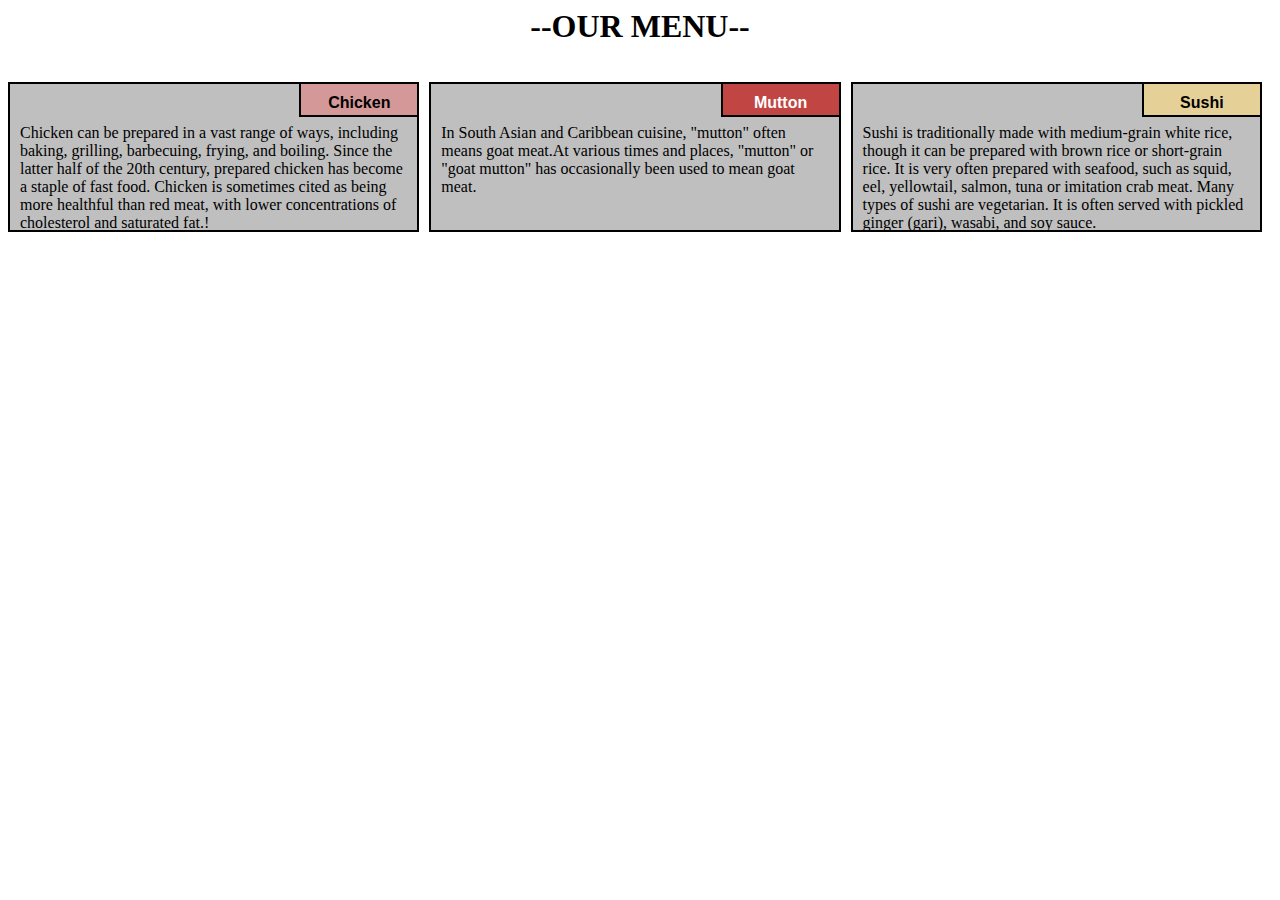
<file: module2-solution/index.html>
<html lang="en">
<head>
  <meta charset="UTF-8">
  <meta name="viewport" content="width=device-width, initial-scale=1.0">
   <link rel="stylesheet" href="css/style.css">
  <title>Responsive Layout</title>



</head>
<body>
  <div class="row">
  <h1>--OUR MENU--</h1>
  <div class="col-lg-4 col-md-6 col-sm-12" id="container">
    <p>Chicken can be prepared in a vast range of ways, including baking, grilling, barbecuing, frying, and boiling. Since the latter half of the 20th century, prepared chicken has become a staple of fast food. Chicken is sometimes cited as being more healthful than red meat, with lower concentrations of cholesterol and saturated fat.!</p>
    <p id="p1">Chicken</p>

    </div>

  

  <div class="col-lg-4 col-md-6 col-sm-12" id="container"><p>In South Asian and Caribbean cuisine, "mutton" often means goat meat.At various times and places, "mutton" or "goat mutton" has occasionally been used to mean goat meat.</p>

    <p id="p2">Mutton</p>

  </div>

  <div class="col-lg-4 col-md-12 col-sm-12" id="container"><p>Sushi is traditionally made with medium-grain white rice, though it can be prepared with brown rice or short-grain rice. It is very often prepared with seafood, such as squid, eel, yellowtail, salmon, tuna or imitation crab meat. Many types of sushi are vegetarian. It is often served with pickled ginger (gari), wasabi, and soy sauce.</p>

    <p  id="p3">Sushi</p>

  </div>

  </div>  

</body>
</html>
</file>
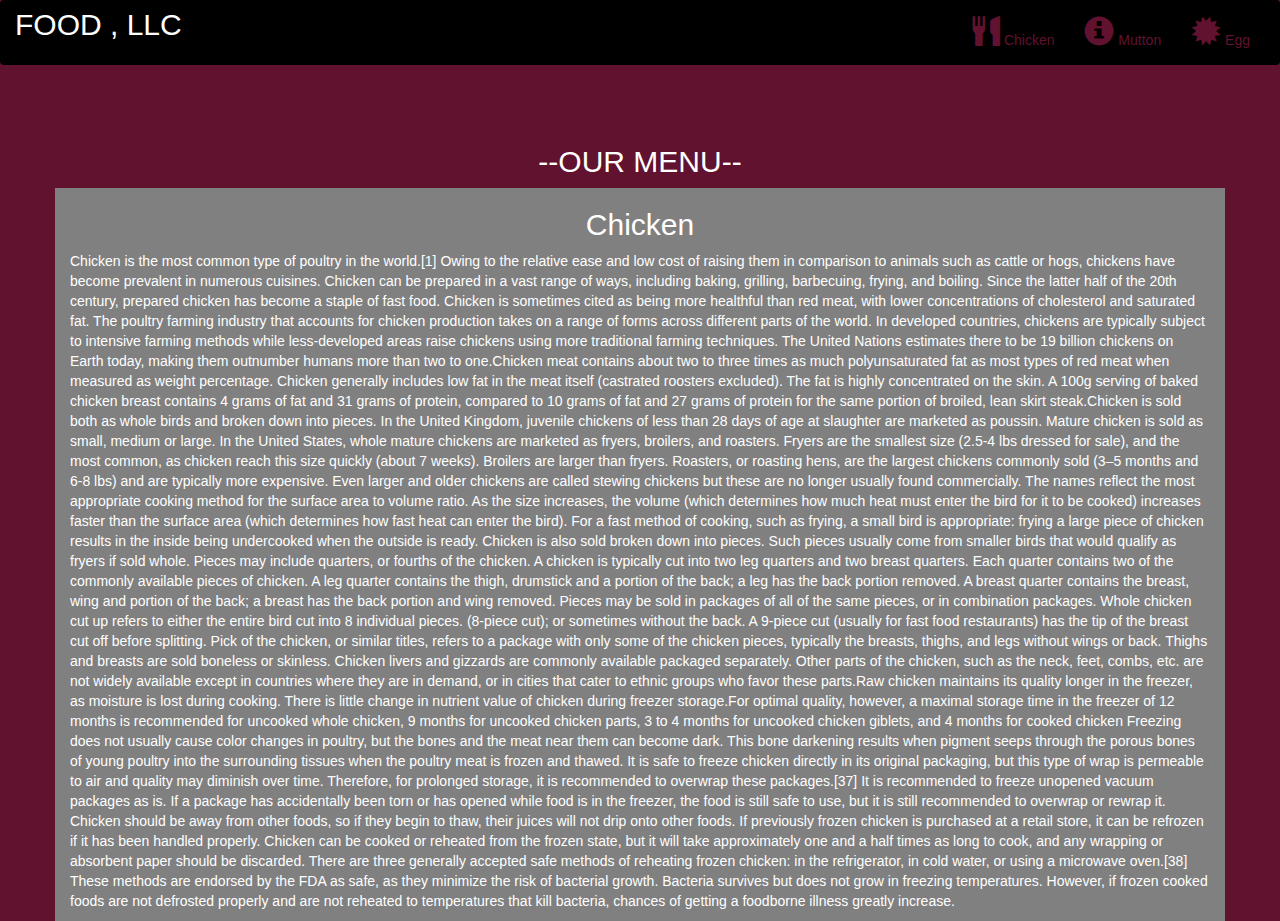
<file: module3-solution/index.html>
<!DOCTYPE html>
<html lang="en">
<head>
  <title>Module 3-solution</title>
  <meta charset="utf-8">
  <meta name="viewport" content="width=device-width, initial-scale=1">
  <link rel="stylesheet" href="https://maxcdn.bootstrapcdn.com/bootstrap/3.4.1/css/bootstrap.min.css">
  <link rel="stylesheet" type="text/css" href="css/style.css">
  <script src="https://ajax.googleapis.com/ajax/libs/jquery/3.5.1/jquery.min.js"></script>
  <script src="https://maxcdn.bootstrapcdn.com/bootstrap/3.4.1/js/bootstrap.min.js"></script>
</head>
<body>

<nav class="navbar navbar-inverse">
  <div class="container-fluid">
    <div class="navbar-header">
      <button type="button" class="navbar-toggle" data-toggle="collapse" data-target="#myNavbar">
        <span class="icon-bar"></span>
        <span class="icon-bar"></span>
        <span class="icon-bar"></span>                        
      </button>
      <a class="navbar-brand" href="#" >FOOD , LLC</a>
    </div>
    <div class="collapse navbar-collapse" id="myNavbar">
    
      <ul class="nav navbar-nav navbar-right" >
        <li style>
        <a href="#" > 
        <span class="glyphicon glyphicon-cutlery"></span> Chicken</a>
        </li>
        <li>
        <a href="#" >
        <span class="glyphicon glyphicon-info-sign"></span> Mutton</a>
        </li>
        <li>
        <a href="#">
        <span class="glyphicon glyphicon-certificate"></span> Egg</a>
        </li>
      </ul>
    </div>
  </div>
</nav>
<br>
<br>  
<h1><p class="text-center">--OUR MENU--</p></h1>
<div id="main-content" class="container">
  <div id="home-tiles" class="row">
      <div class="col-md-12 col-sm-12 col-xs-12">
            
            <p id="chickstory">
          <h2>Chicken</h2>
              Chicken is the most common type of poultry in the world.[1] Owing to the relative ease and low cost of raising them in comparison to animals such as cattle or hogs, chickens have become prevalent in numerous cuisines.
Chicken can be prepared in a vast range of ways, including baking, grilling, barbecuing, frying, and boiling. Since the latter half of the 20th century, prepared chicken has become a staple of fast food. Chicken is sometimes cited as being more healthful than red meat, with lower concentrations of cholesterol and saturated fat.
The poultry farming industry that accounts for chicken production takes on a range of forms across different parts of the world. In developed countries, chickens are typically subject to intensive farming methods while less-developed areas raise chickens using more traditional farming techniques. The United Nations estimates there to be 19 billion chickens on Earth today, making them outnumber humans more than two to one.Chicken meat contains about two to three times as much polyunsaturated fat as most types of red meat when measured as weight percentage.
Chicken generally includes low fat in the meat itself (castrated roosters excluded). The fat is highly concentrated on the skin. A 100g serving of baked chicken breast contains 4 grams of fat and 31 grams of protein, compared to 10 grams of fat and 27 grams of protein for the same portion of broiled, lean skirt steak.Chicken is sold both as whole birds and broken down into pieces.
In the United Kingdom, juvenile chickens of less than 28 days of age at slaughter are marketed as poussin. Mature chicken is sold as small, medium or large.
In the United States, whole mature chickens are marketed as fryers, broilers, and roasters. Fryers are the smallest size (2.5-4 lbs dressed for sale), and the most common, as chicken reach this size quickly (about 7 weeks). Broilers are larger than fryers. Roasters, or roasting hens, are the largest chickens commonly sold (3–5 months and 6-8 lbs) and are typically more expensive. Even larger and older chickens are called stewing chickens but these are no longer usually found commercially. The names reflect the most appropriate cooking method for the surface area to volume ratio. As the size increases, the volume (which determines how much heat must enter the bird for it to be cooked) increases faster than the surface area (which determines how fast heat can enter the bird). For a fast method of cooking, such as frying, a small bird is appropriate: frying a large piece of chicken results in the inside being undercooked when the outside is ready.
Chicken is also sold broken down into pieces. Such pieces usually come from smaller birds that would qualify as fryers if sold whole. Pieces may include quarters, or fourths of the chicken. A chicken is typically cut into two leg quarters and two breast quarters. Each quarter contains two of the commonly available pieces of chicken. A leg quarter contains the thigh, drumstick and a portion of the back; a leg has the back portion removed. A breast quarter contains the breast, wing and portion of the back; a breast has the back portion and wing removed. Pieces may be sold in packages of all of the same pieces, or in combination packages. Whole chicken cut up refers to either the entire bird cut into 8 individual pieces. (8-piece cut); or sometimes without the back. A 9-piece cut (usually for fast food restaurants) has the tip of the breast cut off before splitting. Pick of the chicken, or similar titles, refers to a package with only some of the chicken pieces, typically the breasts, thighs, and legs without wings or back. Thighs and breasts are sold boneless or skinless. Chicken livers and gizzards are commonly available packaged separately. Other parts of the chicken, such as the neck, feet, combs, etc. are not widely available except in countries where they are in demand, or in cities that cater to ethnic groups who favor these parts.Raw chicken maintains its quality longer in the freezer, as moisture is lost during cooking. There is little change in nutrient value of chicken during freezer storage.For optimal quality, however, a maximal storage time in the freezer of 12 months is recommended for uncooked whole chicken, 9 months for uncooked chicken parts, 3 to 4 months for uncooked chicken giblets, and 4 months for cooked chicken Freezing does not usually cause color changes in poultry, but the bones and the meat near them can become dark. This bone darkening results when pigment seeps through the porous bones of young poultry into the surrounding tissues when the poultry meat is frozen and thawed.

It is safe to freeze chicken directly in its original packaging, but this type of wrap is permeable to air and quality may diminish over time. Therefore, for prolonged storage, it is recommended to overwrap these packages.[37] It is recommended to freeze unopened vacuum packages as is. If a package has accidentally been torn or has opened while food is in the freezer, the food is still safe to use, but it is still recommended to overwrap or rewrap it. Chicken should be away from other foods, so if they begin to thaw, their juices will not drip onto other foods. If previously frozen chicken is purchased at a retail store, it can be refrozen if it has been handled properly.

Chicken can be cooked or reheated from the frozen state, but it will take approximately one and a half times as long to cook, and any wrapping or absorbent paper should be discarded. There are three generally accepted safe methods of reheating frozen chicken: in the refrigerator, in cold water, or using a microwave oven.[38] These methods are endorsed by the FDA as safe, as they minimize the risk of bacterial growth. Bacteria survives but does not grow in freezing temperatures. However, if frozen cooked foods are not defrosted properly and are not reheated to temperatures that kill bacteria, chances of getting a foodborne illness greatly increase.
            </p>
      </div>
    </div>
</div>

</body>
</html>
</file>
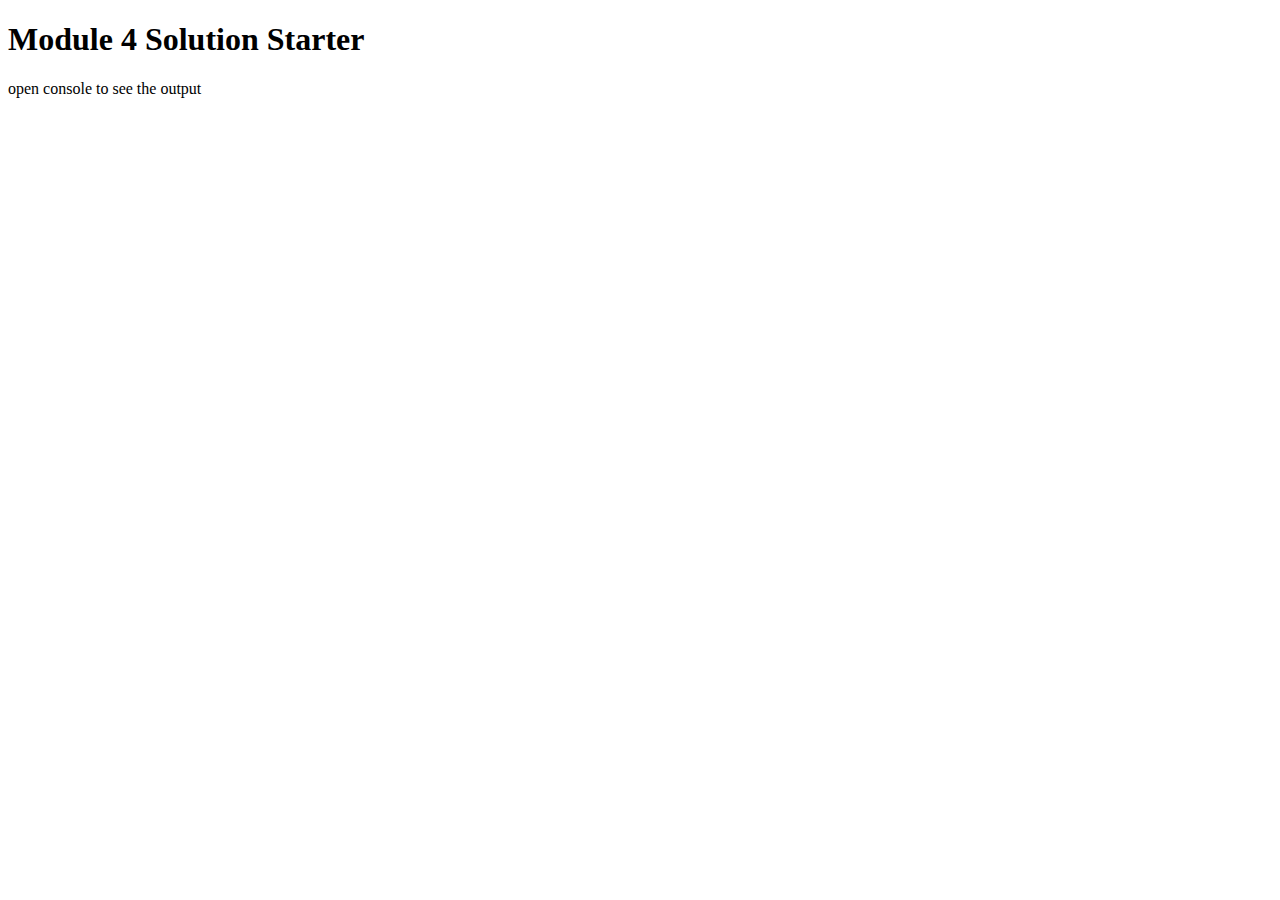
<file: module4-solution/index.html>
<!DOCTYPE html>
<html>
<head>
  <meta charset="utf-8">
  <title>Module 4 Solution Starter</title>
  <script src="SpeakHello.js"></script>
  <script src="SpeakGoodBye.js"></script>
  <script src="script.js"></script>
</head>
<body>
  <h1>Module 4 Solution Starter</h1>
  <p>open console to see the output</p>
</body>
</html>
</file>
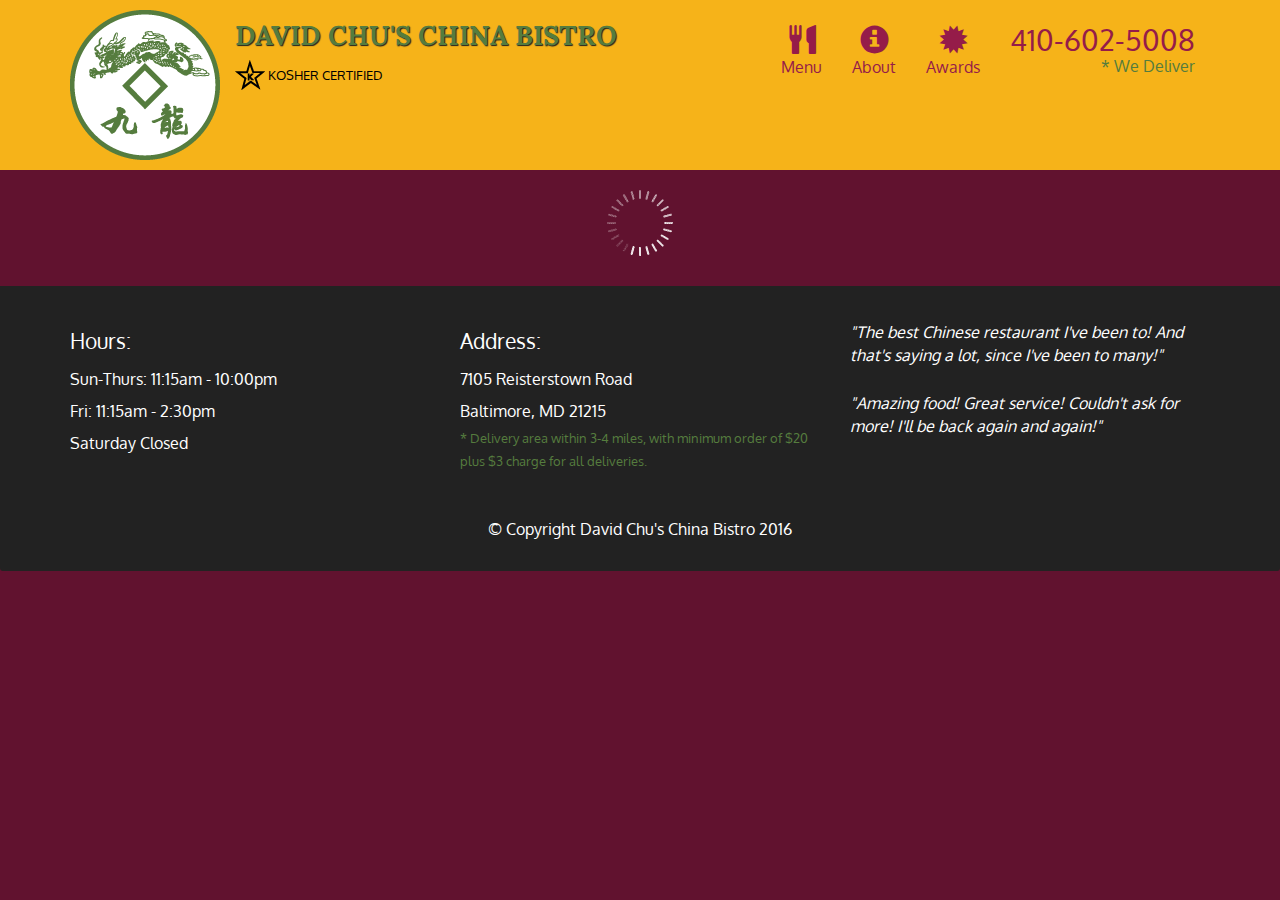
<file: module5-solution /index.html>
<!doctype html>
<html lang="en">
  <head>
    <meta charset="utf-8">
    <meta http-equiv="X-UA-Compatible" content="IE=edge">
    <meta name="viewport" content="width=device-width, initial-scale=1">
    <title>David Chu's China Bistro</title>
    <link rel="stylesheet" href="css/bootstrap.min.css">
    <link rel="stylesheet" href="css/styles.css">
    <link href='https://fonts.googleapis.com/css?family=Oxygen:400,300,700' rel='stylesheet' type='text/css'>
    <link href='https://fonts.googleapis.com/css?family=Lora' rel='stylesheet' type='text/css'>
  </head>
<body>
  <header>
    <nav id="header-nav" class="navbar navbar-default">
      <div class="container">
        <div class="navbar-header">
          <a href="index.html" class="pull-left visible-md visible-lg">
            <div id="logo-img" alt="Logo image"></div>
          </a>

          <div class="navbar-brand">
            <a href="index.html"><h1>David Chu's China Bistro</h1></a>
            <p>
              <img src="images/star-k-logo.png" alt="Kosher certification">
              <span>Kosher Certified</span>
            </p>
          </div>

          <button id="navbarToggle" type="button" class="navbar-toggle collapsed" data-toggle="collapse" data-target="#collapsable-nav" aria-expanded="false">
            <span class="sr-only">Toggle navigation</span>
            <span class="icon-bar"></span>
            <span class="icon-bar"></span>
            <span class="icon-bar"></span>
          </button>
        </div>
        
        <div id="collapsable-nav" class="collapse navbar-collapse">
           <ul id="nav-list" class="nav navbar-nav navbar-right">
            <li id="navHomeButton" class="visible-xs active">
              <a href="index.html">
                <span class="glyphicon glyphicon-home"></span> Home</a>
            </li>
            <li id="navMenuButton">
              <a href="#" onclick="$dc.loadMenuCategories();">
                <span class="glyphicon glyphicon-cutlery"></span><br class="hidden-xs"> Menu</a>
            </li>
            <li>
              <a href="#">
                <span class="glyphicon glyphicon-info-sign"></span><br class="hidden-xs"> About</a>
            </li>
            <li>
              <a href="#">
                <span class="glyphicon glyphicon-certificate"></span><br class="hidden-xs"> Awards</a>
            </li>
            <li id="phone" class="hidden-xs">
              <a href="tel:410-602-5008">
                <span>410-602-5008</span></a><div>* We Deliver</div>
            </li>
          </ul><!-- #nav-list -->
        </div><!-- .collapse .navbar-collapse -->
      </div><!-- .container -->
    </nav><!-- #header-nav -->
  </header>

  <div id="call-btn" class="visible-xs">
    <a class="btn" href="tel:410-602-5008">
    <span class="glyphicon glyphicon-earphone"></span>
    410-602-5008
    </a>
  </div>
  <div id="xs-deliver" class="text-center visible-xs">* We Deliver</div>

  <div id="main-content" class="container"></div>

  <footer class="panel-footer">
    <div class="container">
      <div class="row">
        <section id="hours" class="col-sm-4">
          <span>Hours:</span><br>
          Sun-Thurs: 11:15am - 10:00pm<br>
          Fri: 11:15am - 2:30pm<br>
          Saturday Closed
          <hr class="visible-xs">
        </section>
        <section id="address" class="col-sm-4">
          <span>Address:</span><br>
          7105 Reisterstown Road<br>
          Baltimore, MD 21215
          <p>* Delivery area within 3-4 miles, with minimum order of $20 plus $3 charge for all deliveries.</p>
          <hr class="visible-xs">
        </section>
        <section id="testimonials" class="col-sm-4">
          <p>"The best Chinese restaurant I've been to! And that's saying a lot, since I've been to many!"</p>
          <p>"Amazing food! Great service! Couldn't ask for more! I'll be back again and again!"</p>
        </section>
      </div>
      <div class="text-center">&copy; Copyright David Chu's China Bistro 2016</div>
    </div>
  </footer>

  <!-- jQuery (Bootstrap JS plugins depend on it) -->
  <script src="js/jquery-2.1.4.min.js"></script>
  <script src="js/bootstrap.min.js"></script>
  <script src="js/ajax-utils.js"></script>
  <script src="js/script.js"></script>
</body>
</html>
</file>
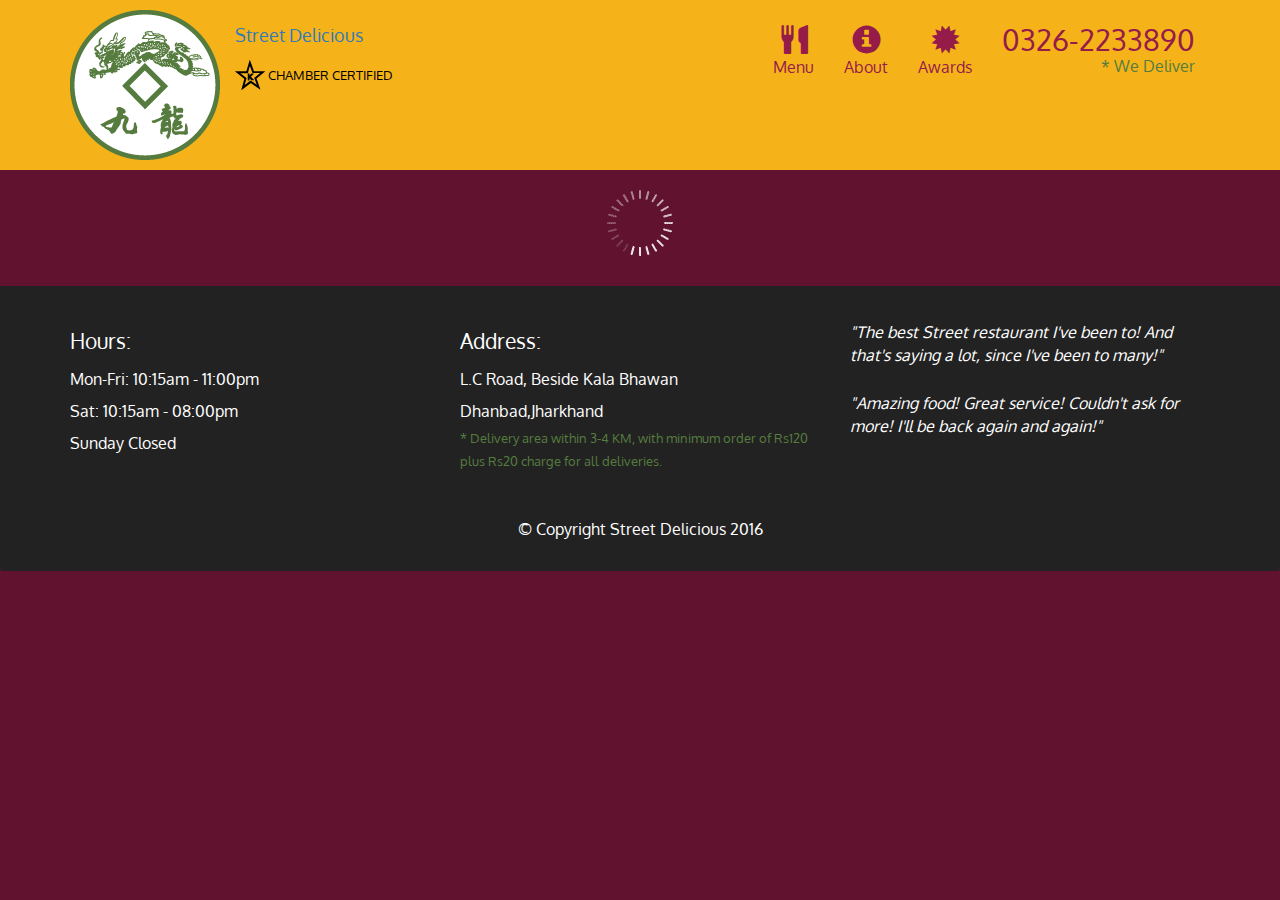
<file: module5-solution/index.html>
<!doctype html>
<html lang="en">
  <head>
    <meta charset="utf-8">
    <meta http-equiv="X-UA-Compatible" content="IE=edge">
    <meta name="viewport" content="width=device-width, initial-scale=1">
    <title>Street Delicious</title>
    <link rel="stylesheet" href="css/bootstrap.min.css">
    <link rel="stylesheet" href="css/styles.css">
    <link href='https://fonts.googleapis.com/css?family=Oxygen:400,300,700' rel='stylesheet' type='text/css'>
    <link href='https://fonts.googleapis.com/css?family=Lora' rel='stylesheet' type='text/css'>
  </head>
<body>
  <header>
    <nav id="header-nav" class="navbar navbar-default">
      <div class="container">
        <div class="navbar-header">
          <a href="index.html" class="pull-left visible-md visible-lg">
            <div id="logo-img" alt="Logo image"></div>
          </a>

          <div class="navbar-brand">
            <a href="index.html">Street Delicious<h1></h1></a>
            <p>
              <img src="images/star-k-logo.png" alt="Kosher certification">
              <span>Chamber Certified</span>
            </p>
          </div>

          <button id="navbarToggle" type="button" class="navbar-toggle collapsed" data-toggle="collapse" data-target="#collapsable-nav" aria-expanded="false">
            <span class="sr-only">Toggle navigation</span>
            <span class="icon-bar"></span>
            <span class="icon-bar"></span>
            <span class="icon-bar"></span>
          </button>
        </div>
        
        <div id="collapsable-nav" class="collapse navbar-collapse">
           <ul id="nav-list" class="nav navbar-nav navbar-right">
            <li id="navHomeButton" class="visible-xs active">
              <a href="index.html">
                <span class="glyphicon glyphicon-home"></span> Home</a>
            </li>
            <li id="navMenuButton">
              <a href="#" onclick="$dc.loadMenuCategories();">
                <span class="glyphicon glyphicon-cutlery"></span><br class="hidden-xs"> Menu</a>
            </li>
            <li>
              <a href="#">
                <span class="glyphicon glyphicon-info-sign"></span><br class="hidden-xs"> About</a>
            </li>
            <li>
              <a href="#">
                <span class="glyphicon glyphicon-certificate"></span><br class="hidden-xs"> Awards</a>
            </li>
            <li id="phone" class="hidden-xs">
              <a href="tel:410-602-5008">
                <span>0326-2233890</span></a><div>* We Deliver</div>
            </li>
          </ul><!-- #nav-list -->
        </div><!-- .collapse .navbar-collapse -->
      </div><!-- .container -->
    </nav><!-- #header-nav -->
  </header>

  <div id="call-btn" class="visible-xs">
    <a class="btn" href="tel:410-602-5008">
    <span class="glyphicon glyphicon-earphone"></span>
    410-602-5008
    </a>
  </div>
  <div id="xs-deliver" class="text-center visible-xs">* We Deliver</div>

  <div id="main-content" class="container"></div>

  <footer class="panel-footer">
    <div class="container">
      <div class="row">
        <section id="hours" class="col-sm-4">
          <span>Hours:</span><br>
          Mon-Fri: 10:15am - 11:00pm<br>
          Sat: 10:15am - 08:00pm<br>
          Sunday Closed
          <hr class="visible-xs">
        </section>
        <section id="address" class="col-sm-4">
          <span>Address:</span><br>
          L.C Road, Beside Kala Bhawan<br>
          Dhanbad,Jharkhand 
          <p>* Delivery area within 3-4 KM, with minimum order of Rs120 plus Rs20 charge for all deliveries.</p>
          <hr class="visible-xs">
        </section>
        <section id="testimonials" class="col-sm-4">
          <p>"The best Street restaurant I've been to! And that's saying a lot, since I've been to many!"</p>
          <p>"Amazing food! Great service! Couldn't ask for more! I'll be back again and again!"</p>
        </section>
      </div>
      <div class="text-center">&copy; Copyright Street Delicious 2016</div>
    </div>
  </footer>

  <!-- jQuery (Bootstrap JS plugins depend on it) -->
  <script src="js/jquery-2.1.4.min.js"></script>
  <script src="js/bootstrap.min.js"></script>
  <script src="js/ajax-utils.js"></script>
  <script src="js/script.js"></script>
</body>
</html>
</file>
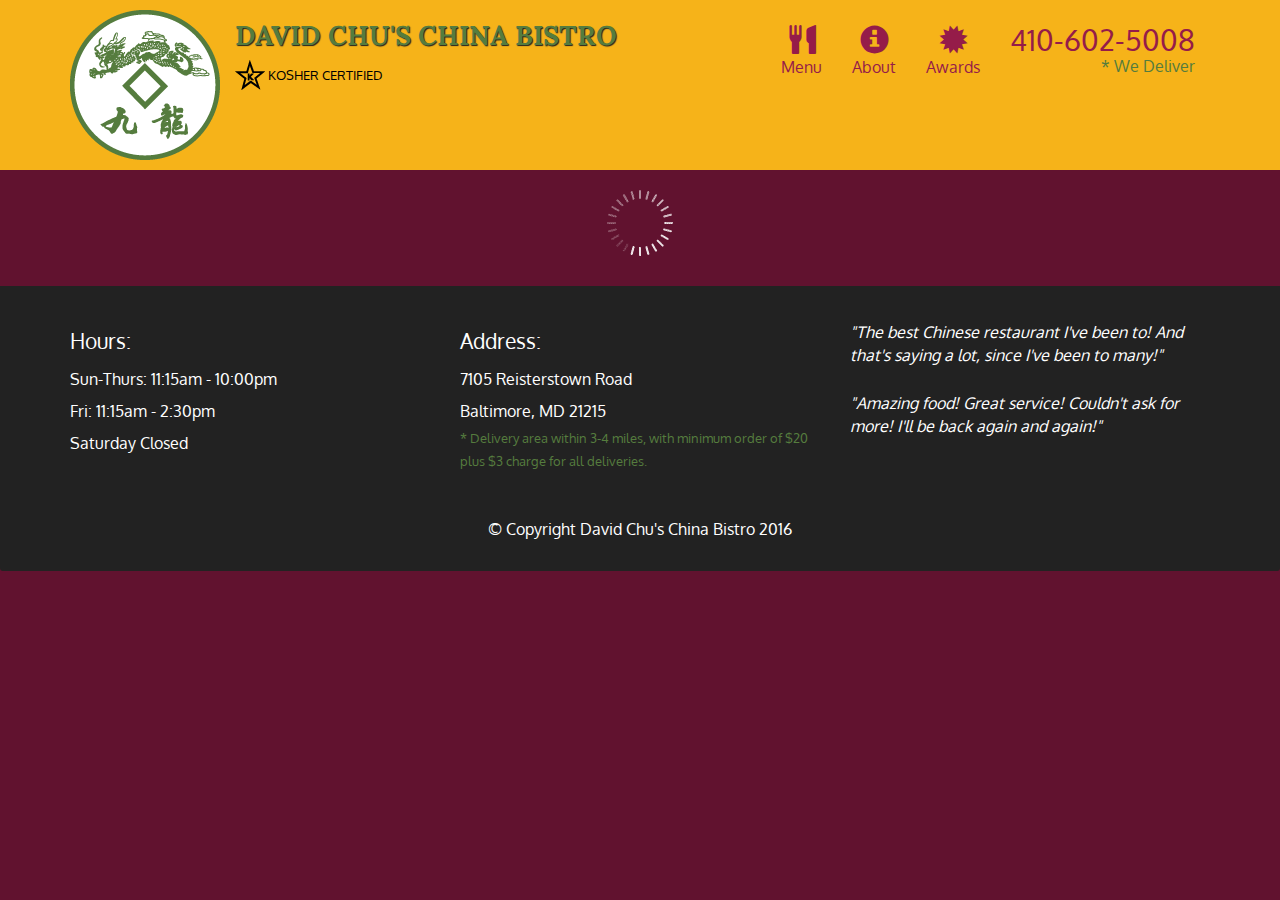
<file: module5_solution /index.html>
<!doctype html>
<html lang="en">
  <head>
    <meta charset="utf-8">
    <meta http-equiv="X-UA-Compatible" content="IE=edge">
    <meta name="viewport" content="width=device-width, initial-scale=1">
    <title>David Chu's China Bistro</title>
    <link rel="stylesheet" href="css/bootstrap.min.css">
    <link rel="stylesheet" href="css/styles.css">
    <link href='https://fonts.googleapis.com/css?family=Oxygen:400,300,700' rel='stylesheet' type='text/css'>
    <link href='https://fonts.googleapis.com/css?family=Lora' rel='stylesheet' type='text/css'>
  </head>
<body>
  <header>
    <nav id="header-nav" class="navbar navbar-default">
      <div class="container">
        <div class="navbar-header">
          <a href="index.html" class="pull-left visible-md visible-lg">
            <div id="logo-img" alt="Logo image"></div>
          </a>

          <div class="navbar-brand">
            <a href="index.html"><h1>David Chu's China Bistro</h1></a>
            <p>
              <img src="images/star-k-logo.png" alt="Kosher certification">
              <span>Kosher Certified</span>
            </p>
          </div>

          <button id="navbarToggle" type="button" class="navbar-toggle collapsed" data-toggle="collapse" data-target="#collapsable-nav" aria-expanded="false">
            <span class="sr-only">Toggle navigation</span>
            <span class="icon-bar"></span>
            <span class="icon-bar"></span>
            <span class="icon-bar"></span>
          </button>
        </div>
        
        <div id="collapsable-nav" class="collapse navbar-collapse">
           <ul id="nav-list" class="nav navbar-nav navbar-right">
            <li id="navHomeButton" class="visible-xs active">
              <a href="index.html">
                <span class="glyphicon glyphicon-home"></span> Home</a>
            </li>
            <li id="navMenuButton">
              <a href="#" onclick="$dc.loadMenuCategories();">
                <span class="glyphicon glyphicon-cutlery"></span><br class="hidden-xs"> Menu</a>
            </li>
            <li>
              <a href="#">
                <span class="glyphicon glyphicon-info-sign"></span><br class="hidden-xs"> About</a>
            </li>
            <li>
              <a href="#">
                <span class="glyphicon glyphicon-certificate"></span><br class="hidden-xs"> Awards</a>
            </li>
            <li id="phone" class="hidden-xs">
              <a href="tel:410-602-5008">
                <span>410-602-5008</span></a><div>* We Deliver</div>
            </li>
          </ul><!-- #nav-list -->
        </div><!-- .collapse .navbar-collapse -->
      </div><!-- .container -->
    </nav><!-- #header-nav -->
  </header>

  <div id="call-btn" class="visible-xs">
    <a class="btn" href="tel:410-602-5008">
    <span class="glyphicon glyphicon-earphone"></span>
    410-602-5008
    </a>
  </div>
  <div id="xs-deliver" class="text-center visible-xs">* We Deliver</div>

  <div id="main-content" class="container"></div>

  <footer class="panel-footer">
    <div class="container">
      <div class="row">
        <section id="hours" class="col-sm-4">
          <span>Hours:</span><br>
          Sun-Thurs: 11:15am - 10:00pm<br>
          Fri: 11:15am - 2:30pm<br>
          Saturday Closed
          <hr class="visible-xs">
        </section>
        <section id="address" class="col-sm-4">
          <span>Address:</span><br>
          7105 Reisterstown Road<br>
          Baltimore, MD 21215
          <p>* Delivery area within 3-4 miles, with minimum order of $20 plus $3 charge for all deliveries.</p>
          <hr class="visible-xs">
        </section>
        <section id="testimonials" class="col-sm-4">
          <p>"The best Chinese restaurant I've been to! And that's saying a lot, since I've been to many!"</p>
          <p>"Amazing food! Great service! Couldn't ask for more! I'll be back again and again!"</p>
        </section>
      </div>
      <div class="text-center">&copy; Copyright David Chu's China Bistro 2016</div>
    </div>
  </footer>

  <!-- jQuery (Bootstrap JS plugins depend on it) -->
  <script src="js/jquery-2.1.4.min.js"></script>
  <script src="js/bootstrap.min.js"></script>
  <script src="js/ajax-utils.js"></script>
  <script src="js/script.js"></script>
</body>
</html>
</file>
<file: module2-solution/css/style.css>
*{
  box-sizing: border-box;
}

h1{
  text-align: center;
}

p {
  background-color: #bfbfbf;
  border: 2px solid black;
  height: 150px;
  margin-right: 10px;
  padding: 40px 10px 5px 10px;
  overflow: hidden;
}


#container {
  position: relative;
  
}

#p1 {
  background-color: #D59898;
  position: absolute;
  top: 0;
  right: 0;
  font-weight: bold;
  height: 35px;
  width: 120px;
  padding: 10px;
  text-align: center;
  font-family: Arial, Helvetica, sans-serif;

}
#p2 {
  background-color:#C14543 ;
  color: white;
  position: absolute;
  top: 0;
  right: 0;
  font-weight: bold;
  height: 35px;
  width: 120px;
  padding: 10px;
  text-align: center;
  font-family: Arial, Helvetica, sans-serif;

}
#p3 {
 background-color: #E5D198;
  position: absolute;
  top: 0;
  right: 0;
  font-weight: bold;
  height: 35px;
  width: 120px;
  padding: 10px;
  text-align: center;
  font-family: Arial, Helvetica, sans-serif;

}


.row {
  width: 100%;

}


/********** Large devices only **********/
@media (min-width: 992px) {
  .col-lg-1, .col-lg-2, .col-lg-3, .col-lg-4, .col-lg-5, .col-lg-6, .col-lg-7, .col-lg-8, .col-lg-9, .col-lg-10, .col-lg-11, .col-lg-12 {
    float: left;
  }
  .col-lg-1 {
    width: 8.33%;
  }
  .col-lg-2 {
    width: 16.66%;
  }
  .col-lg-3 {
    width: 25%;
  }
  .col-lg-4 {
    width: 33.33%;
  
  }
  .col-lg-5 {
    width: 41.66%;
  }
  .col-lg-6 {
    width: 50%;
  }
  .col-lg-7 {
    width: 58.33%;
  }
  .col-lg-8 {
    width: 66.66%;
  }
  .col-lg-9 {
    width: 74.99%;
  }
  .col-lg-10 {
    width: 83.33%;
  }
  .col-lg-11 {
    width: 91.66%;
  }
  .col-lg-12 {
    width: 100%;
  }

  
}

/********** Tablet devices only **********/
@media (min-width: 768px) and (max-width: 991px) {
  .col-md-1, .col-md-2, .col-md-3, .col-md-4, .col-md-5, .col-md-6, .col-md-7, .col-md-8, .col-md-9, .col-md-10, .col-md-11, .col-md-12 {
    float: left;
   
  }
  .col-md-1 {
    width: 8.33%;
  }
  .col-md-2 {
    width: 16.66%;
  }
  .col-md-3 {
    width: 25%;
  }
  .col-md-4 {
    width: 33.33%;
  }
  .col-md-5 {
    width: 41.66%;
  }
  .col-md-6 {
    width: 50%;
  }
  .col-md-7 {
    width: 58.33%;
  }
  .col-md-8 {
    width: 66.66%;
  }
  .col-md-9 {
    width: 74.99%;
  }
  .col-md-10 {
    width: 83.33%;
  }
  .col-md-11 {
    width: 91.66%;
  }
  .col-md-12 {
    width: 100%;
  }
}

/********** Mobile only **********/
@media (max-width: 767px) {
  .col-sm-1, .col-sm-2, .col-sm-3, .col-sm-4, .col-sm-5, .col-sm-6, .col-sm-7, .col-sm-8, .col-sm-9, .col-sm-10, .col-sm-11, .col-sm-12 {
    float: left;
  }
  .col-sm-1 {
    width: 8.33%;
  }
  .col-sm-2 {
    width: 16.66%;
  }
  .col-sm-3 {
    width: 25%;
  }
  .col-sm-4 {
    width: 33.33%;
  
  }
  .col-sm-5 {
    width: 41.66%;
  }
  .col-sm-6 {
    width: 50%;
  }
  .col-sm-7 {
    width: 58.33%;
  }
  .col-sm-8 {
    width: 66.66%;
  }
  .col-sm-9 {
    width: 74.99%;
  }
  .col-sm-10 {
    width: 83.33%;
  }
  .col-sm-11 {
    width: 91.66%;
  }
  .col-sm-12 {
    width: 100%;
  }

  
}
</file>
<file: module3-solution/css/style.css>
*{
	margin: 0;
	padding: 0;
	
}
.navbar{

border: none;
background-color: black;
color: #61122F;
}
body{
	background-color: #61122F;
	color: white;
}
.glyphicon{
	font-size: 30px;
	color:#61122F; 
}

.center{
	width: 90%;
	background-color: grey;

}
.container
{
	background-color: grey;
}
.text-center{
	font-size: 30px;
}

h2{
	text-align: center;
}
#myNavbar ul li a {
	color: #61122F;
}
.navbar-brand{
font-size: 30px;	
}
</file>
<file: module5-solution /css/styles.css>
body {
  font-size: 16px;
  color: #fff;
  background-color: #61122f;
  font-family: 'Oxygen', sans-serif;
}

/** HEADER **/
#header-nav {
  background-color: #f6b319;
  border-radius: 0;
  border: 0;
}

#logo-img {
  background: url('../images/restaurant-logo_large.png') no-repeat;
  width: 150px;
  height: 150px;
  margin: 10px 15px 10px 0;
}

.navbar-brand {
  padding-top: 25px;
}
.navbar-brand h1 { /* Restaurant name */
  font-family: 'Lora', serif;
  color: #557c3e;
  font-size: 1.5em;
  text-transform: uppercase;
  font-weight: bold;
  text-shadow: 1px 1px 1px #222;
  margin-top: 0;
  margin-bottom: 0;
  line-height: .75;
}
.navbar-brand a:hover, .navbar-brand a:focus {
  text-decoration: none;
}
.navbar-brand p { /* Kosher cert */
  color: #000;
  text-transform: uppercase;
  font-size: .7em;
  margin-top: 15px;
}
.navbar-brand p span { /* Star-K */
  vertical-align: middle;
}

#nav-list {
  margin-top: 10px;
}
#nav-list a {
  color: #951C49;
  text-align: center;
}
#nav-list a:hover {
  background: #E7E7E7;
}
#nav-list a span {
  font-size: 1.8em;
}

#phone {
  margin-top: 5px;
}
#phone a { /* Phone number */
  text-align: right;
  padding-bottom: 0;
}
#phone div { /* We Deliver */
  color: #557c3e;
  text-align: right;
  padding-right: 15px;
}

.navbar-header button.navbar-toggle, .navbar-header .icon-bar {
  border: 1px solid #61122f;
}
.navbar-header button.navbar-toggle {
  clear: both;
  margin-top: -30px;
}
/* END HEADER */

/* FOOTER */
.panel-footer {
  margin-top: 30px;
  padding-top: 35px;
  padding-bottom: 30px;
  background-color: #222;
  border-top: 0;
}
.panel-footer div.row {
  margin-bottom: 35px;
}
#hours, #address {
  line-height: 2;
}
#hours > span, #address > span {
  font-size: 1.3em;
}
#address p {
  color: #557c3e;
  font-size: .8em;
  line-height: 1.8;
}
#testimonials {
  font-style: italic;
}
#testimonials p:nth-child(2) {
  margin-top: 25px;
}
/* END FOOTER */



/* HOME PAGE */
.container .jumbotron {
  box-shadow: 0 0 50px #3F0C1F;
  border: 2px solid #3F0C1F;
}

#menu-tile, #specials-tile, #map-tile {
  height: 250px;
  width: 100%;
  margin-bottom: 15px;
  position: relative;
  border: 2px solid #3F0C1F;
  overflow: hidden;
}
#menu-tile:hover, #specials-tile:hover, #map-tile:hover {
  box-shadow: 0 1px 5px 1px #cccccc;
}
#menu-tile {
  background: url('../images/menu-tile.jpg') no-repeat;
  background-position: center;
}
#specials-tile {
  background: url('../images/specials-tile.jpg') no-repeat;
  background-position: center;
}
#menu-tile span, #specials-tile span, #map-tile span {
  position: absolute;
  bottom: 0;
  right: 0;
  width: 100%;
  text-align: center;
  font-size: 1.6em;
  text-transform: uppercase;
  background-color: #000;
  color: #fff;
  opacity: .8;
}
/* END HOME PAGE */

/* MENU CATEGORIES PAGE */
.category-tile { 
  position: relative;
  border: 2px solid #3F0C1F;
  overflow: hidden;
  width: 200px;
  height: 200px;
  margin: 0 auto 15px;
}
.category-tile span {
  position: absolute;
  bottom: 0;
  right: 0;
  width: 100%;
  text-align: center;
  font-size: 1.2em;
  text-transform: uppercase;
  background-color: #000;
  color: #fff;
  opacity: .8;
}
.category-tile:hover {
  box-shadow: 0 1px 5px 1px #cccccc;
}

#menu-categories-title + div {
  margin-bottom: 50px;
}
/* END MENU CATEGORIES PAGE */

/* SINGLE CATEGORY PAGE */
.menu-item-tile {
  margin-bottom: 25px;
}
.menu-item-tile hr {
  width: 80%;
}
.menu-item-tile .menu-item-price {
  font-size: 1.1em;
  text-align: right;
  margin-top: -15px;
  margin-right: -15px;
}
.menu-item-tile .menu-item-price span {
  font-size: .6em;
}
.menu-item-photo {
  position: relative;
  border: 2px solid #3F0C1F; 
  overflow: hidden;
  padding: 0;
  margin-right: -15px;
  margin-left: auto;
  margin-bottom: 20px;
  max-width: 250px;
}
.menu-item-photo div {
  position: absolute;
  bottom: 0;
  right: 0;
  width: 80px;
  background-color: #557c3e;
  text-align: center;
}
.menu-item-description {
  padding-right: 30px;
}
h3.menu-item-title {
  margin: 0 0 10px;
}
.menu-item-details {
  font-size: .9em;
  font-style: italic;
}
/* END SINGLE CATEGORY PAGE */


/********** Large devices only **********/
@media (min-width: 1200px) {
  .container .jumbotron {
    background: url('../images/jumbotron_1200.jpg') no-repeat;
    height: 675px;
  }
}

/********** Medium devices only **********/
@media (min-width: 992px) and (max-width: 1199px) {
  /* Header */
  #logo-img {
    background: url('../images/restaurant-logo_medium.png') no-repeat;
    width: 100px;
    height: 100px;
    margin: 5px 5px 5px 0;
  }
  /* End Header */

  /* Home Page */
  .container .jumbotron {
    background: url('../images/jumbotron_992.jpg') no-repeat;
    height: 558px;
  }
  /* End Home Page */
}

/********** Small devices only **********/
@media (min-width: 768px) and (max-width: 991px) {
  /* Home Page */
  .container .jumbotron {
    background: url('../images/jumbotron_768.jpg') no-repeat;
    height: 432px;
  }
  /* End Home Page */
}

/********** Extra small devices only **********/
@media (max-width: 767px) {
  /* Header */
  .navbar-brand {
    padding-top: 10px;
    height: 80px;
  }
  .navbar-brand h1 { /* Restaurant name */
    padding-top: 10px;
    font-size: 5vw; /* 1vw = 1% of viewport width */
  }
  .navbar-brand p { /* Kosher cert */
    font-size: .6em;
    margin-top: 12px;
  }
  .navbar-brand p img { /* Star-K */
    height: 20px;
  }

  #collapsable-nav a { /* Collapsed nav menu text */
    font-size: 1.2em;
  }
  #collapsable-nav a span { /* Collapsed nav menu glyph */
    font-size: 1em;
    margin-right: 5px;
  }

  #call-btn > a {
    font-size: 1.5em;
    display: block;
    margin: 0 20px;
    padding: 10px;
    border: 2px solid #fff;
    background-color: #f6b319;
    color: #951c49;
  }
  #xs-deliver {
    margin-top: 5px;
    font-size: .7em;
    letter-spacing: .1em;
    text-transform: uppercase;
  }
  /* End Header */

  /* Footer */
  .panel-footer section {
    margin-bottom: 30px;
    text-align: center;
  }
  .panel-footer section:nth-child(3) {
    margin-bottom: 0; /* margin already exists on the whole row */
  }
  .panel-footer section hr {
    width: 50%;
  }
  /* End Footer */

  /* Home Page */
  .container .jumbotron {
    margin-top: 30px;
    padding: 0;
  }
  #menu-tile, #specials-tile {
    width: 360px;
    margin: 0 auto 15px;
  }

  .menu-item-photo {
    margin-right: auto;
  }
  .menu-item-tile .menu-item-price {
    text-align: center;
  }
  .menu-item-description {
    text-align: center;;
  }
}


/********** Super extra small devices Only :-) (e.g., iPhone 4) **********/
@media (max-width: 479px) {
  /* Header */
  .navbar-brand h1 { /* Restaurant name */
    padding-top: 5px;
    font-size: 6vw;
  }
  /* End Header */
  
  /* Home page */
  #menu-tile, #specials-tile {
    width: 280px;
    margin: 0 auto 15px;
  }

  .col-xxs-12 {
    position: relative;
    min-height: 1px;
    padding-right: 15px;
    padding-left: 15px;
    float: left;
    width: 100%;
  }
}
</file>
<file: module5-solution/css/styles.css>
body {
  font-size: 16px;
  color: #fff;
  background-color: #61122f;
  font-family: 'Oxygen', sans-serif;
}

/** HEADER **/
#header-nav {
  background-color: #f6b319;
  border-radius: 0;
  border: 0;
}

#logo-img {
  background: url('../images/restaurant-logo_large.png') no-repeat;
  width: 150px;
  height: 150px;
  margin: 10px 15px 10px 0;
}

.navbar-brand {
  padding-top: 25px;
}
.navbar-brand h1 { /* Restaurant name */
  font-family: 'Lora', serif;
  color: #557c3e;
  font-size: 1.5em;
  text-transform: uppercase;
  font-weight: bold;
  text-shadow: 1px 1px 1px #222;
  margin-top: 0;
  margin-bottom: 0;
  line-height: .75;
}
.navbar-brand a:hover, .navbar-brand a:focus {
  text-decoration: none;
}
.navbar-brand p { /* Kosher cert */
  color: #000;
  text-transform: uppercase;
  font-size: .7em;
  margin-top: 15px;
}
.navbar-brand p span { /* Star-K */
  vertical-align: middle;
}

#nav-list {
  margin-top: 10px;
}
#nav-list a {
  color: #951C49;
  text-align: center;
}
#nav-list a:hover {
  background: #E7E7E7;
}
#nav-list a span {
  font-size: 1.8em;
}

#phone {
  margin-top: 5px;
}
#phone a { /* Phone number */
  text-align: right;
  padding-bottom: 0;
}
#phone div { /* We Deliver */
  color: #557c3e;
  text-align: right;
  padding-right: 15px;
}

.navbar-header button.navbar-toggle, .navbar-header .icon-bar {
  border: 1px solid #61122f;
}
.navbar-header button.navbar-toggle {
  clear: both;
  margin-top: -30px;
}
/* END HEADER */

/* FOOTER */
.panel-footer {
  margin-top: 30px;
  padding-top: 35px;
  padding-bottom: 30px;
  background-color: #222;
  border-top: 0;
}
.panel-footer div.row {
  margin-bottom: 35px;
}
#hours, #address {
  line-height: 2;
}
#hours > span, #address > span {
  font-size: 1.3em;
}
#address p {
  color: #557c3e;
  font-size: .8em;
  line-height: 1.8;
}
#testimonials {
  font-style: italic;
}
#testimonials p:nth-child(2) {
  margin-top: 25px;
}
/* END FOOTER */



/* HOME PAGE */
.container .jumbotron {
  box-shadow: 0 0 50px #3F0C1F;
  border: 2px solid #3F0C1F;
}

#menu-tile, #specials-tile, #map-tile {
  height: 250px;
  width: 100%;
  margin-bottom: 15px;
  position: relative;
  border: 2px solid #3F0C1F;
  overflow: hidden;
}
#menu-tile:hover, #specials-tile:hover, #map-tile:hover {
  box-shadow: 0 1px 5px 1px #cccccc;
}
#menu-tile {
  background: url('../images/menu-tile.jpg') no-repeat;
  background-position: center;
}
#specials-tile {
  background: url('../images/specials-tile.jpg') no-repeat;
  background-position: center;
}
#menu-tile span, #specials-tile span, #map-tile span {
  position: absolute;
  bottom: 0;
  right: 0;
  width: 100%;
  text-align: center;
  font-size: 1.6em;
  text-transform: uppercase;
  background-color: #000;
  color: #fff;
  opacity: .8;
}
/* END HOME PAGE */

/* MENU CATEGORIES PAGE */
.category-tile { 
  position: relative;
  border: 2px solid #3F0C1F;
  overflow: hidden;
  width: 200px;
  height: 200px;
  margin: 0 auto 15px;
}
.category-tile span {
  position: absolute;
  bottom: 0;
  right: 0;
  width: 100%;
  text-align: center;
  font-size: 1.2em;
  text-transform: uppercase;
  background-color: #000;
  color: #fff;
  opacity: .8;
}
.category-tile:hover {
  box-shadow: 0 1px 5px 1px #cccccc;
}

#menu-categories-title + div {
  margin-bottom: 50px;
}
/* END MENU CATEGORIES PAGE */

/* SINGLE CATEGORY PAGE */
.menu-item-tile {
  margin-bottom: 25px;
}
.menu-item-tile hr {
  width: 80%;
}
.menu-item-tile .menu-item-price {
  font-size: 1.1em;
  text-align: right;
  margin-top: -15px;
  margin-right: -15px;
}
.menu-item-tile .menu-item-price span {
  font-size: .6em;
}
.menu-item-photo {
  position: relative;
  border: 2px solid #3F0C1F; 
  overflow: hidden;
  padding: 0;
  margin-right: -15px;
  margin-left: auto;
  margin-bottom: 20px;
  max-width: 250px;
}
.menu-item-photo div {
  position: absolute;
  bottom: 0;
  right: 0;
  width: 80px;
  background-color: #557c3e;
  text-align: center;
}
.menu-item-description {
  padding-right: 30px;
}
h3.menu-item-title {
  margin: 0 0 10px;
}
.menu-item-details {
  font-size: .9em;
  font-style: italic;
}
/* END SINGLE CATEGORY PAGE */


/********** Large devices only **********/
@media (min-width: 1200px) {
  .container .jumbotron {
    background: url('../images/jumbotron_1200.jpg') no-repeat;
    height: 675px;
  }
}

/********** Medium devices only **********/
@media (min-width: 992px) and (max-width: 1199px) {
  /* Header */
  #logo-img {
    background: url('../images/restaurant-logo_medium.png') no-repeat;
    width: 100px;
    height: 100px;
    margin: 5px 5px 5px 0;
  }
  /* End Header */

  /* Home Page */
  .container .jumbotron {
    background: url('../images/jumbotron_992.jpg') no-repeat;
    height: 558px;
  }
  /* End Home Page */
}

/********** Small devices only **********/
@media (min-width: 768px) and (max-width: 991px) {
  /* Home Page */
  .container .jumbotron {
    background: url('../images/jumbotron_768.jpg') no-repeat;
    height: 432px;
  }
  /* End Home Page */
}

/********** Extra small devices only **********/
@media (max-width: 767px) {
  /* Header */
  .navbar-brand {
    padding-top: 10px;
    height: 80px;
  }
  .navbar-brand h1 { /* Restaurant name */
    padding-top: 10px;
    font-size: 5vw; /* 1vw = 1% of viewport width */
  }
  .navbar-brand p { /* Kosher cert */
    font-size: .6em;
    margin-top: 12px;
  }
  .navbar-brand p img { /* Star-K */
    height: 20px;
  }

  #collapsable-nav a { /* Collapsed nav menu text */
    font-size: 1.2em;
  }
  #collapsable-nav a span { /* Collapsed nav menu glyph */
    font-size: 1em;
    margin-right: 5px;
  }

  #call-btn > a {
    font-size: 1.5em;
    display: block;
    margin: 0 20px;
    padding: 10px;
    border: 2px solid #fff;
    background-color: #f6b319;
    color: #951c49;
  }
  #xs-deliver {
    margin-top: 5px;
    font-size: .7em;
    letter-spacing: .1em;
    text-transform: uppercase;
  }
  /* End Header */

  /* Footer */
  .panel-footer section {
    margin-bottom: 30px;
    text-align: center;
  }
  .panel-footer section:nth-child(3) {
    margin-bottom: 0; /* margin already exists on the whole row */
  }
  .panel-footer section hr {
    width: 50%;
  }
  /* End Footer */

  /* Home Page */
  .container .jumbotron {
    margin-top: 30px;
    padding: 0;
  }
  #menu-tile, #specials-tile {
    width: 360px;
    margin: 0 auto 15px;
  }

  .menu-item-photo {
    margin-right: auto;
  }
  .menu-item-tile .menu-item-price {
    text-align: center;
  }
  .menu-item-description {
    text-align: center;;
  }
}


/********** Super extra small devices Only :-) (e.g., iPhone 4) **********/
@media (max-width: 479px) {
  /* Header */
  .navbar-brand h1 { /* Restaurant name */
    padding-top: 5px;
    font-size: 6vw;
  }
  /* End Header */
  
  /* Home page */
  #menu-tile, #specials-tile {
    width: 280px;
    margin: 0 auto 15px;
  }

  .col-xxs-12 {
    position: relative;
    min-height: 1px;
    padding-right: 15px;
    padding-left: 15px;
    float: left;
    width: 100%;
  }
}
</file>
<file: module5_solution /css/styles.css>
body {
  font-size: 16px;
  color: #fff;
  background-color: #61122f;
  font-family: 'Oxygen', sans-serif;
}

/** HEADER **/
#header-nav {
  background-color: #f6b319;
  border-radius: 0;
  border: 0;
}

#logo-img {
  background: url('../images/restaurant-logo_large.png') no-repeat;
  width: 150px;
  height: 150px;
  margin: 10px 15px 10px 0;
}

.navbar-brand {
  padding-top: 25px;
}
.navbar-brand h1 { /* Restaurant name */
  font-family: 'Lora', serif;
  color: #557c3e;
  font-size: 1.5em;
  text-transform: uppercase;
  font-weight: bold;
  text-shadow: 1px 1px 1px #222;
  margin-top: 0;
  margin-bottom: 0;
  line-height: .75;
}
.navbar-brand a:hover, .navbar-brand a:focus {
  text-decoration: none;
}
.navbar-brand p { /* Kosher cert */
  color: #000;
  text-transform: uppercase;
  font-size: .7em;
  margin-top: 15px;
}
.navbar-brand p span { /* Star-K */
  vertical-align: middle;
}

#nav-list {
  margin-top: 10px;
}
#nav-list a {
  color: #951C49;
  text-align: center;
}
#nav-list a:hover {
  background: #E7E7E7;
}
#nav-list a span {
  font-size: 1.8em;
}

#phone {
  margin-top: 5px;
}
#phone a { /* Phone number */
  text-align: right;
  padding-bottom: 0;
}
#phone div { /* We Deliver */
  color: #557c3e;
  text-align: right;
  padding-right: 15px;
}

.navbar-header button.navbar-toggle, .navbar-header .icon-bar {
  border: 1px solid #61122f;
}
.navbar-header button.navbar-toggle {
  clear: both;
  margin-top: -30px;
}
/* END HEADER */

/* FOOTER */
.panel-footer {
  margin-top: 30px;
  padding-top: 35px;
  padding-bottom: 30px;
  background-color: #222;
  border-top: 0;
}
.panel-footer div.row {
  margin-bottom: 35px;
}
#hours, #address {
  line-height: 2;
}
#hours > span, #address > span {
  font-size: 1.3em;
}
#address p {
  color: #557c3e;
  font-size: .8em;
  line-height: 1.8;
}
#testimonials {
  font-style: italic;
}
#testimonials p:nth-child(2) {
  margin-top: 25px;
}
/* END FOOTER */



/* HOME PAGE */
.container .jumbotron {
  box-shadow: 0 0 50px #3F0C1F;
  border: 2px solid #3F0C1F;
}

#menu-tile, #specials-tile, #map-tile {
  height: 250px;
  width: 100%;
  margin-bottom: 15px;
  position: relative;
  border: 2px solid #3F0C1F;
  overflow: hidden;
}
#menu-tile:hover, #specials-tile:hover, #map-tile:hover {
  box-shadow: 0 1px 5px 1px #cccccc;
}
#menu-tile {
  background: url('../images/menu-tile.jpg') no-repeat;
  background-position: center;
}
#specials-tile {
  background: url('../images/specials-tile.jpg') no-repeat;
  background-position: center;
}
#menu-tile span, #specials-tile span, #map-tile span {
  position: absolute;
  bottom: 0;
  right: 0;
  width: 100%;
  text-align: center;
  font-size: 1.6em;
  text-transform: uppercase;
  background-color: #000;
  color: #fff;
  opacity: .8;
}
/* END HOME PAGE */

/* MENU CATEGORIES PAGE */
.category-tile { 
  position: relative;
  border: 2px solid #3F0C1F;
  overflow: hidden;
  width: 200px;
  height: 200px;
  margin: 0 auto 15px;
}
.category-tile span {
  position: absolute;
  bottom: 0;
  right: 0;
  width: 100%;
  text-align: center;
  font-size: 1.2em;
  text-transform: uppercase;
  background-color: #000;
  color: #fff;
  opacity: .8;
}
.category-tile:hover {
  box-shadow: 0 1px 5px 1px #cccccc;
}

#menu-categories-title + div {
  margin-bottom: 50px;
}
/* END MENU CATEGORIES PAGE */

/* SINGLE CATEGORY PAGE */
.menu-item-tile {
  margin-bottom: 25px;
}
.menu-item-tile hr {
  width: 80%;
}
.menu-item-tile .menu-item-price {
  font-size: 1.1em;
  text-align: right;
  margin-top: -15px;
  margin-right: -15px;
}
.menu-item-tile .menu-item-price span {
  font-size: .6em;
}
.menu-item-photo {
  position: relative;
  border: 2px solid #3F0C1F; 
  overflow: hidden;
  padding: 0;
  margin-right: -15px;
  margin-left: auto;
  margin-bottom: 20px;
  max-width: 250px;
}
.menu-item-photo div {
  position: absolute;
  bottom: 0;
  right: 0;
  width: 80px;
  background-color: #557c3e;
  text-align: center;
}
.menu-item-description {
  padding-right: 30px;
}
h3.menu-item-title {
  margin: 0 0 10px;
}
.menu-item-details {
  font-size: .9em;
  font-style: italic;
}
/* END SINGLE CATEGORY PAGE */


/********** Large devices only **********/
@media (min-width: 1200px) {
  .container .jumbotron {
    background: url('../images/jumbotron_1200.jpg') no-repeat;
    height: 675px;
  }
}

/********** Medium devices only **********/
@media (min-width: 992px) and (max-width: 1199px) {
  /* Header */
  #logo-img {
    background: url('../images/restaurant-logo_medium.png') no-repeat;
    width: 100px;
    height: 100px;
    margin: 5px 5px 5px 0;
  }
  /* End Header */

  /* Home Page */
  .container .jumbotron {
    background: url('../images/jumbotron_992.jpg') no-repeat;
    height: 558px;
  }
  /* End Home Page */
}

/********** Small devices only **********/
@media (min-width: 768px) and (max-width: 991px) {
  /* Home Page */
  .container .jumbotron {
    background: url('../images/jumbotron_768.jpg') no-repeat;
    height: 432px;
  }
  /* End Home Page */
}

/********** Extra small devices only **********/
@media (max-width: 767px) {
  /* Header */
  .navbar-brand {
    padding-top: 10px;
    height: 80px;
  }
  .navbar-brand h1 { /* Restaurant name */
    padding-top: 10px;
    font-size: 5vw; /* 1vw = 1% of viewport width */
  }
  .navbar-brand p { /* Kosher cert */
    font-size: .6em;
    margin-top: 12px;
  }
  .navbar-brand p img { /* Star-K */
    height: 20px;
  }

  #collapsable-nav a { /* Collapsed nav menu text */
    font-size: 1.2em;
  }
  #collapsable-nav a span { /* Collapsed nav menu glyph */
    font-size: 1em;
    margin-right: 5px;
  }

  #call-btn > a {
    font-size: 1.5em;
    display: block;
    margin: 0 20px;
    padding: 10px;
    border: 2px solid #fff;
    background-color: #f6b319;
    color: #951c49;
  }
  #xs-deliver {
    margin-top: 5px;
    font-size: .7em;
    letter-spacing: .1em;
    text-transform: uppercase;
  }
  /* End Header */

  /* Footer */
  .panel-footer section {
    margin-bottom: 30px;
    text-align: center;
  }
  .panel-footer section:nth-child(3) {
    margin-bottom: 0; /* margin already exists on the whole row */
  }
  .panel-footer section hr {
    width: 50%;
  }
  /* End Footer */

  /* Home Page */
  .container .jumbotron {
    margin-top: 30px;
    padding: 0;
  }
  #menu-tile, #specials-tile {
    width: 360px;
    margin: 0 auto 15px;
  }

  .menu-item-photo {
    margin-right: auto;
  }
  .menu-item-tile .menu-item-price {
    text-align: center;
  }
  .menu-item-description {
    text-align: center;;
  }
}


/********** Super extra small devices Only :-) (e.g., iPhone 4) **********/
@media (max-width: 479px) {
  /* Header */
  .navbar-brand h1 { /* Restaurant name */
    padding-top: 5px;
    font-size: 6vw;
  }
  /* End Header */
  
  /* Home page */
  #menu-tile, #specials-tile {
    width: 280px;
    margin: 0 auto 15px;
  }

  .col-xxs-12 {
    position: relative;
    min-height: 1px;
    padding-right: 15px;
    padding-left: 15px;
    float: left;
    width: 100%;
  }
}
</file>
